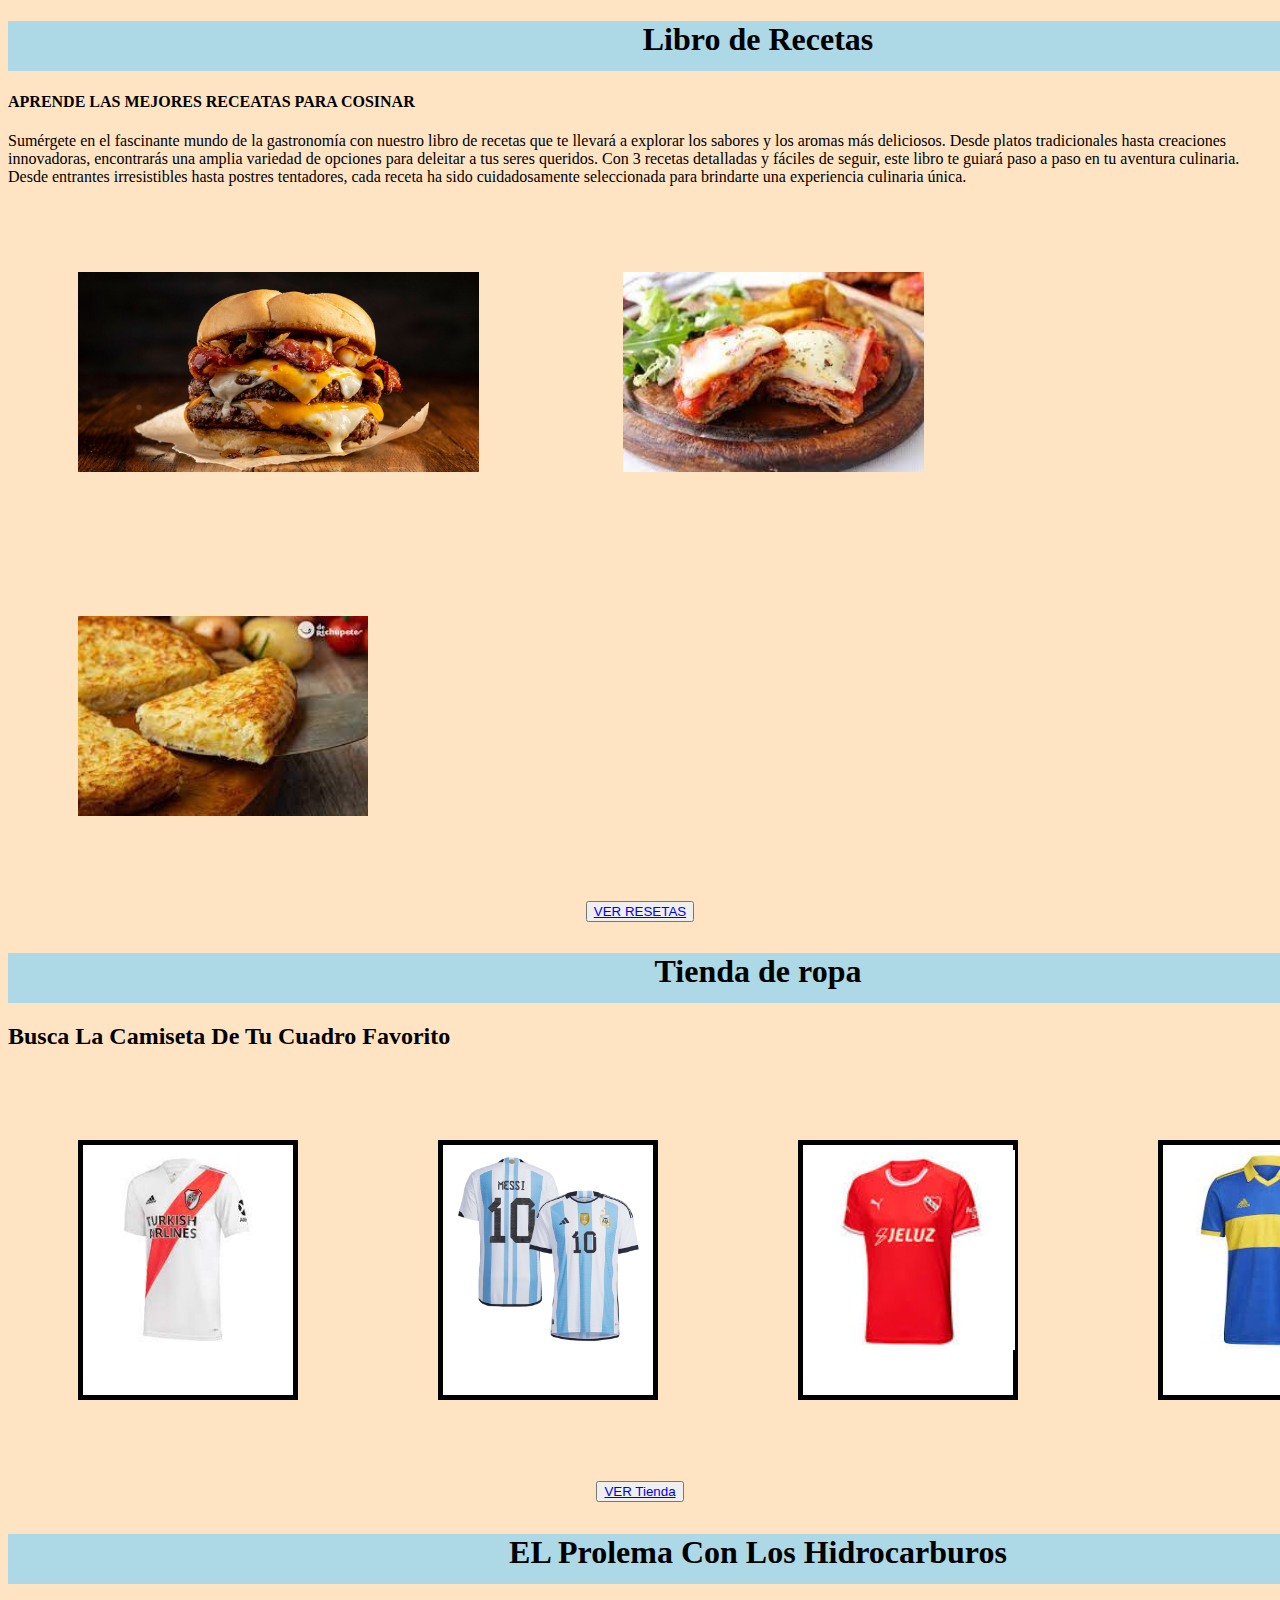
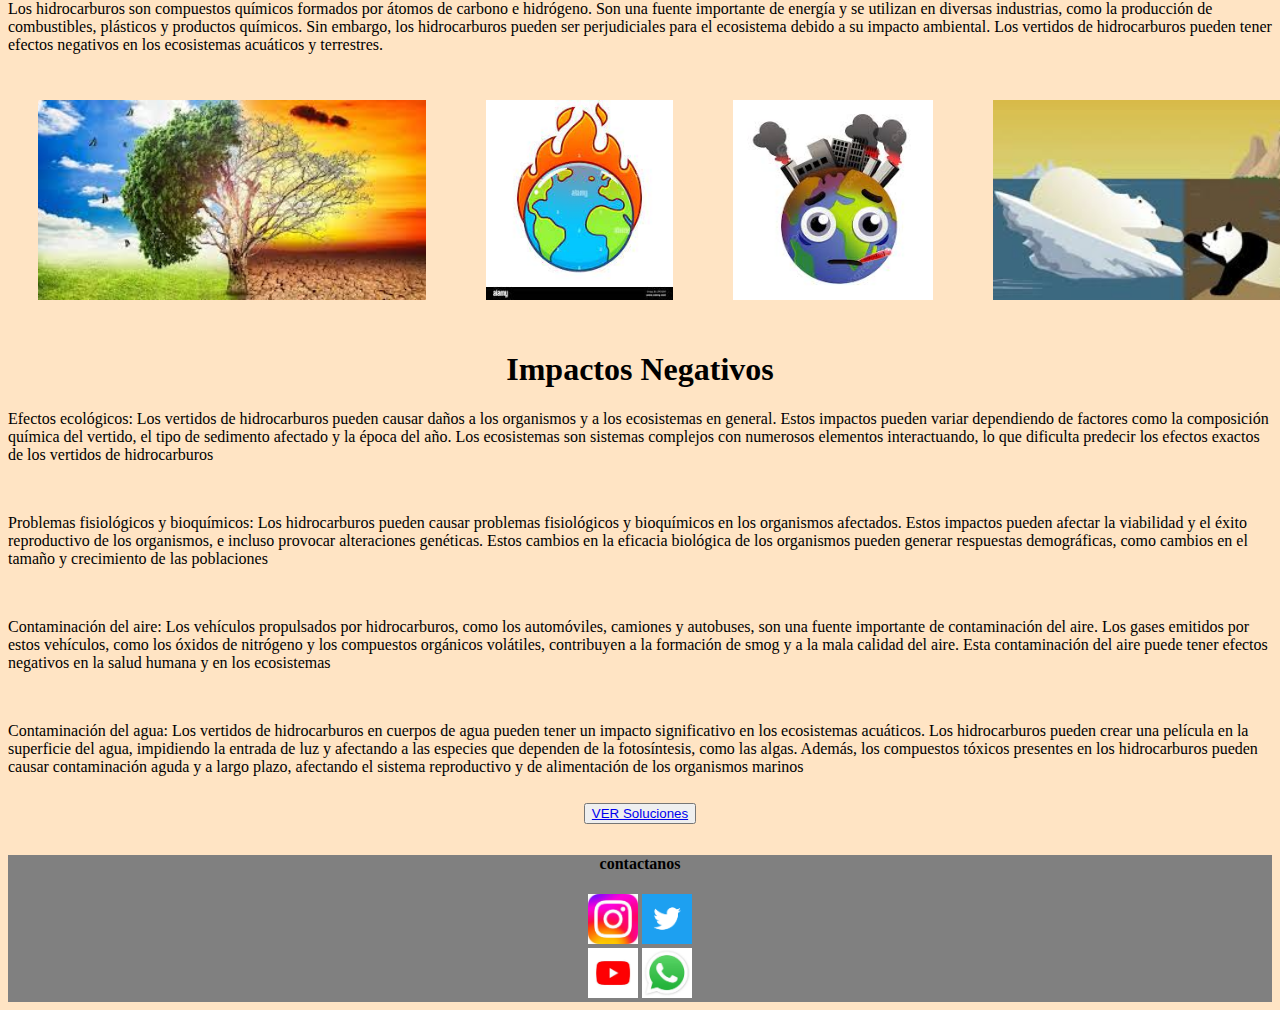
<file: index.html>
<!DOCTYPE html>
<html lang="en">
<head>
    <meta charset="UTF-8">
    <meta name="viewport" content="width=device-width, initial-scale=1.0">
    <link rel="stylesheet" href="info.css">
    <title>Document</title>
</head>
<body>
    <html>
<head>
 
    <nav>
        <h1>Libro de Recetas</h1>
    </nav>
<h4>APRENDE LAS MEJORES RECEATAS PARA COSINAR</h4>
<p>Sumérgete en el fascinante mundo de la gastronomía con nuestro libro de recetas que te llevará a explorar los sabores y los aromas más deliciosos. Desde platos tradicionales hasta creaciones innovadoras, encontrarás una amplia variedad de opciones para deleitar a tus seres queridos.

    Con 3 recetas detalladas y fáciles de seguir, este libro te guiará paso a paso en tu aventura culinaria. Desde entrantes irresistibles hasta postres tentadores, cada receta ha sido cuidadosamente seleccionada para brindarte una experiencia culinaria única.</p>
    <img class="comi" src="images/burger.jpg" alt="">
    <img class="comi" src="images/napo.jpg" alt="">
    <img class="comi" src="images/tortilla.jpg" alt="">

    <div class="recipe-div">
        <button><a href="menu.html">VER RESETAS</a></button>
    </div>
    <nav>
        <h1>Tienda de ropa</h1>
    </nav>
    <h2>Busca La Camiseta De Tu Cuadro Favorito</h2>
    <div class="contenedor">
    <div class="camisa">
        <img class="cajaderopa" src="images/river.jpg" alt="">
       
        </div>
        
        <div class="camisa">
            <img class="cajaderopa" src="images/camiseta argentina.png" alt="">
        
        </div>
        
        <div class="camisa">
            <img class="cajaderopa" src="images/independiente.jpg"">
        </div>
        <div class="camisa">
            <img class="cajaderopa" src="images/boca.jpg" alt="">
        </div>
    </div>
    <div class="recipe-div">
        <button><a href="ropa.html">VER Tienda</a></button>
    </div>
    <nav>
        <h1>EL Prolema Con Los Hidrocarburos</h1>
    </nav>
    <p>Los hidrocarburos son compuestos químicos formados por átomos de carbono e hidrógeno. Son una fuente importante de energía y se utilizan en diversas industrias, como la producción de combustibles, plásticos y productos químicos. Sin embargo, los hidrocarburos pueden ser perjudiciales para el ecosistema debido a su impacto ambiental. Los vertidos de hidrocarburos pueden tener efectos negativos en los ecosistemas acuáticos y terrestres.</p>
<div class="contenedor">
<img class="malo" src="images/arbol.jpg" alt="">
<img class="malo" src="images/tierra.jpg" alt="">
<img class="malo" src="images/tierra 2.jpg" alt="">
<img class="malo" src="images/osos.jpg" alt="">
</div>
<h1>Impactos Negativos</h1>
<p>Efectos ecológicos: Los vertidos de hidrocarburos pueden causar daños a los organismos y a los ecosistemas en general. Estos impactos pueden variar dependiendo de factores como la composición química del vertido, el tipo de sedimento afectado y la época del año. Los ecosistemas son sistemas complejos con numerosos elementos interactuando, lo que dificulta predecir los efectos exactos de los vertidos de hidrocarburos</p>
<br>
<p>Problemas fisiológicos y bioquímicos: Los hidrocarburos pueden causar problemas fisiológicos y bioquímicos en los organismos afectados. Estos impactos pueden afectar la viabilidad y el éxito reproductivo de los organismos, e incluso provocar alteraciones genéticas. Estos cambios en la eficacia biológica de los organismos pueden generar respuestas demográficas, como cambios en el tamaño y crecimiento de las poblaciones</p>
<br>
<p>Contaminación del aire: Los vehículos propulsados por hidrocarburos, como los automóviles, camiones y autobuses, son una fuente importante de contaminación del aire. Los gases emitidos por estos vehículos, como los óxidos de nitrógeno y los compuestos orgánicos volátiles, contribuyen a la formación de smog y a la mala calidad del aire. Esta contaminación del aire puede tener efectos negativos en la salud humana y en los ecosistemas</p>
<br>
<p>Contaminación del agua: Los vertidos de hidrocarburos en cuerpos de agua pueden tener un impacto significativo en los ecosistemas acuáticos. Los hidrocarburos pueden crear una película en la superficie del agua, impidiendo la entrada de luz y afectando a las especies que dependen de la fotosíntesis, como las algas. Además, los compuestos tóxicos presentes en los hidrocarburos pueden causar contaminación aguda y a largo plazo, afectando el sistema reproductivo y de alimentación de los organismos marinos</p>
<div class="recipe-div">
    <button><a href="soluciones.html">VER Soluciones</a></button>
</div>
    <footer>
        <h4>contactanos</h4>
        <a href="https://www.instagram.com/" target="_blank"><img src="images/insta.jpg" style="height: 50px; width: 50px;"></a>
         <a href="https://twitter.com/?lang=es"target="_blank"><img src="images/twit.png" style="height: 50px; width: 50px;"></a>  <br>
         <a href="https://www.youtube.com/watch?v=dQw4w9WgXcQ"target="_blank"><img src="images/yt.jpg" style="height: 50px; width: 50px;"></a>
         <a href="https://www.whatsapp.com/?lang=es_LA"target="_blank"><img src="images/wassup.jpg" style="height: 50px; width: 50px;"></a>
        </div>

    </footer>

</html>
</body>
</html>
</file>
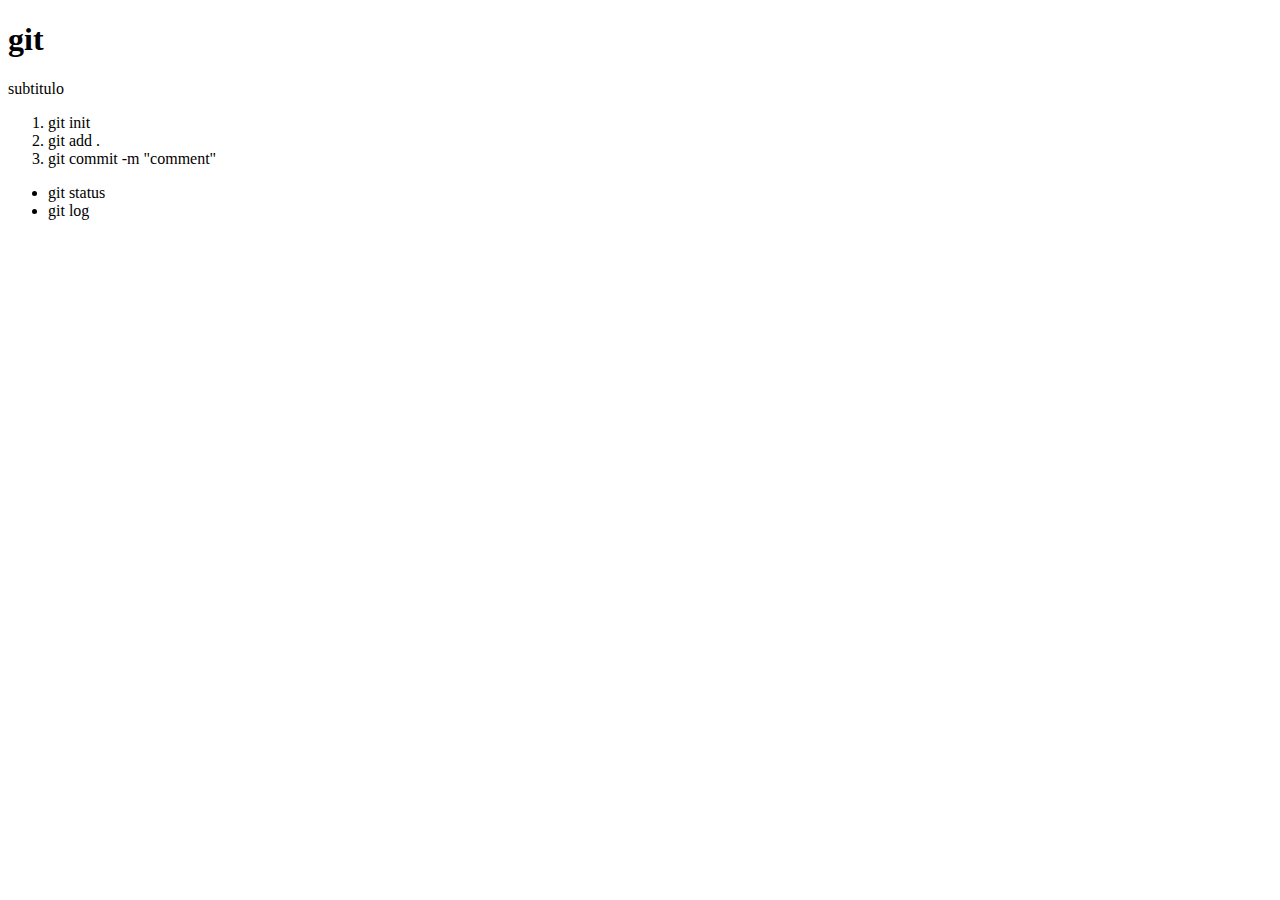
<file: git.html>
<!DOCTYPE html>
<html lang="en">
<head>
    <meta charset="UTF-8">
    <meta name="viewport" content="width=device-width, initial-scale=1.0">
    <title>Git</title>
</head>
<body>
    <h1 class="p-5 text center">git</h1>
    <p class="p-5 text center">subtitulo</p>
    <ol>
        <li>git init</li>
        <li>git add .</li>
        <li>git commit -m "comment" </li>
    </ol>
    <ul>
        <li>git status</li>
        <li>git log</li>
    </ul>
</body>

</html>
</file>
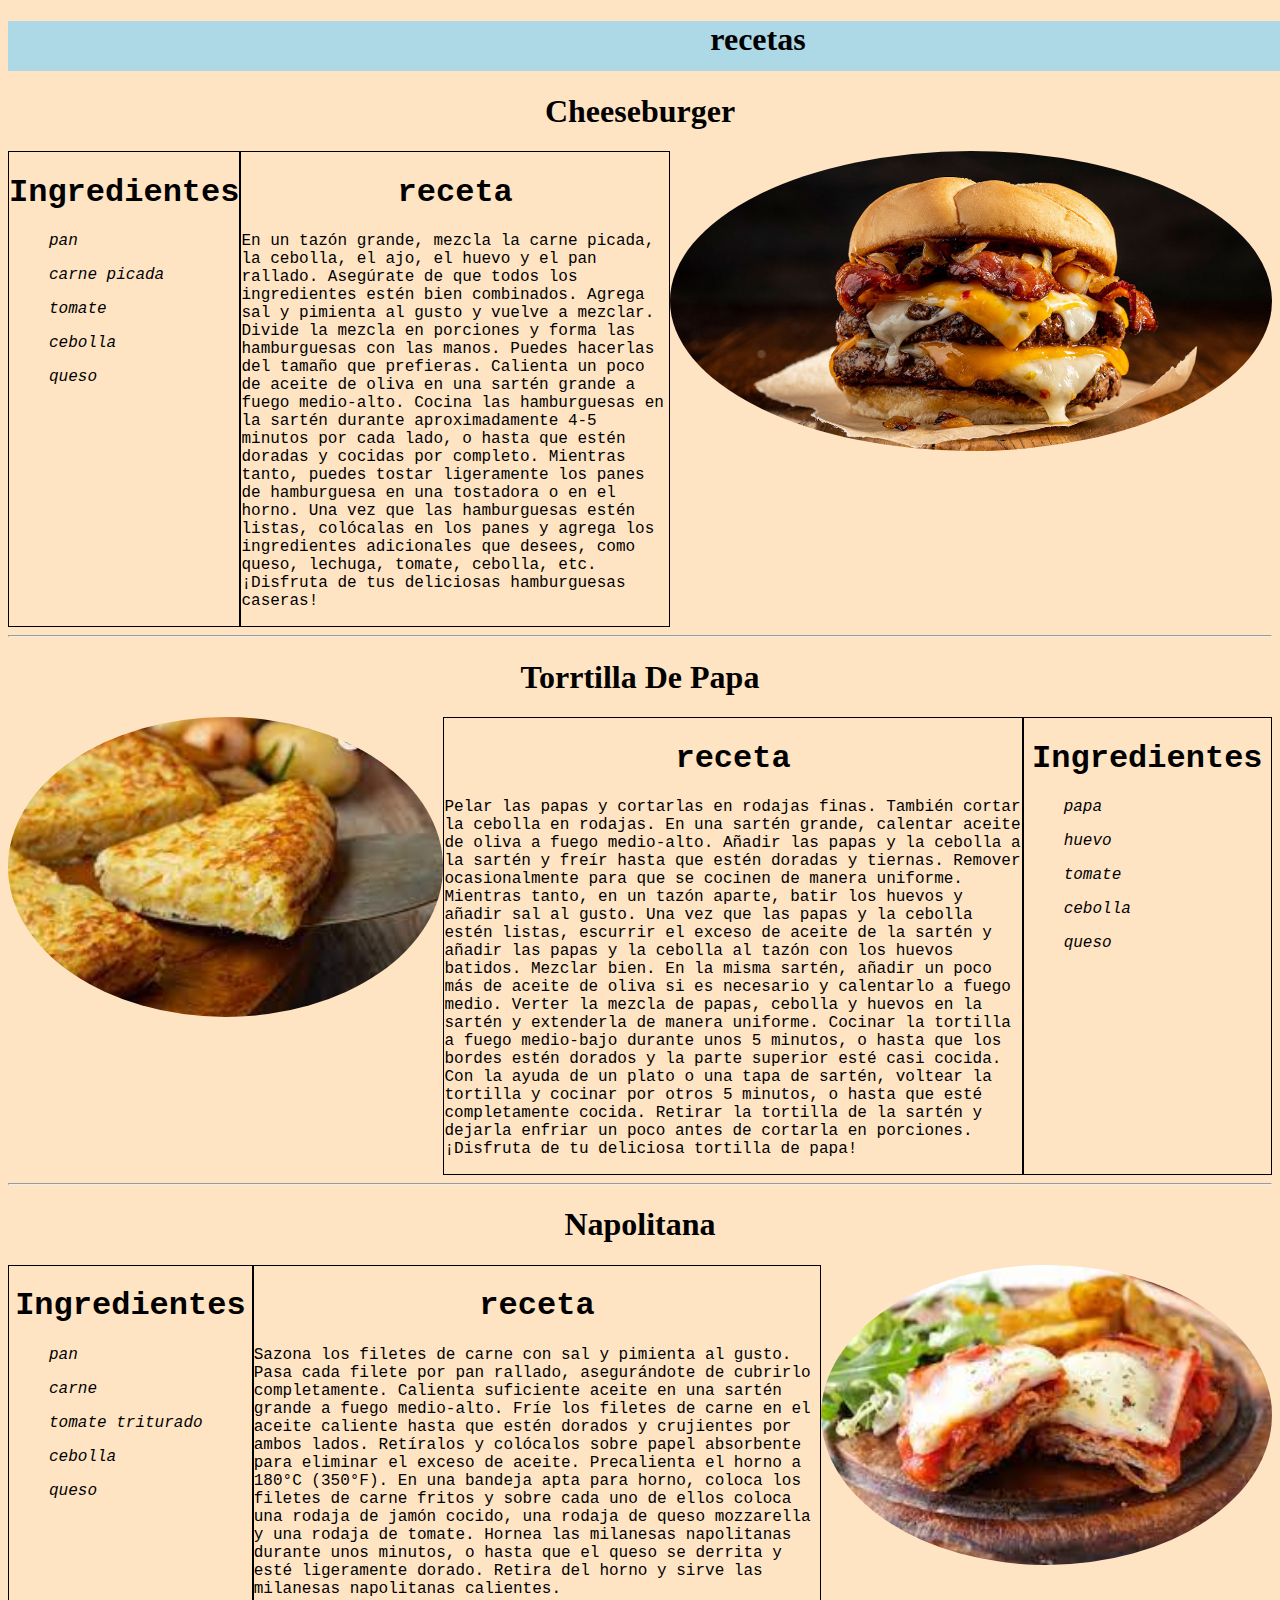
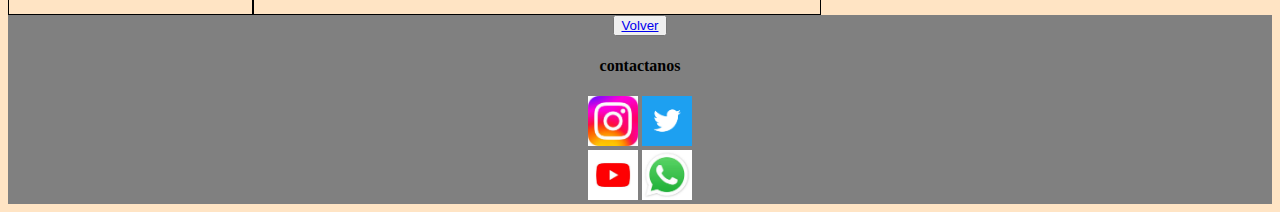
<file: menu.html>
<!DOCTYPE html>
<html lang="en">
<head>
    <meta charset="UTF-8">
    <meta name="viewport" content="width=device-width, initial-scale=1.0">
    <title>Document</title>
    <link rel="stylesheet" href="info.css">
    
</head>

<body>
    <nav>
        <h1>recetas</h1>
    </nav>
    <h1>Cheeseburger</h1>
    <div class="contenedor">
    <div class="hamleft">
        <h1 >Ingredientes</h1>
        <i>
            <ul>pan</ul>
            <ul>carne picada</ul>
            <ul>tomate</ul>
            <ul>cebolla</ul>
            <ul>queso</ul>
        </i> 
       
    </div>
    <div class="hamrigth">
        <h1>receta</h1>
<p>En un tazón grande, mezcla la carne picada, la cebolla, el ajo, el huevo y el pan rallado. Asegúrate de que todos los ingredientes estén bien combinados.
    Agrega sal y pimienta al gusto y vuelve a mezclar.
    Divide la mezcla en porciones y forma las hamburguesas con las manos. Puedes hacerlas del tamaño que prefieras.
    Calienta un poco de aceite de oliva en una sartén grande a fuego medio-alto.
    Cocina las hamburguesas en la sartén durante aproximadamente 4-5 minutos por cada lado, o hasta que estén doradas y cocidas por completo.
    Mientras tanto, puedes tostar ligeramente los panes de hamburguesa en una tostadora o en el horno.
    Una vez que las hamburguesas estén listas, colócalas en los panes y agrega los ingredientes adicionales que desees, como queso, lechuga, tomate, cebolla, etc.
    ¡Disfruta de tus deliciosas hamburguesas caseras!</p>
    </div>
    <div>
        <img class="comida" src="images/burger.jpg" alt="">
    </div>
</div>
<hr>
<h1>Torrtilla De Papa</h1>
<div class="contenedor">
    <div>
        <img class="comida" src="images/tortilla.jpg" alt="">
    </div>
    <div class="hamrigth">
        <h1>receta</h1>
<p>Pelar las papas y cortarlas en rodajas finas. También cortar la cebolla en rodajas.
    En una sartén grande, calentar aceite de oliva a fuego medio-alto.
    Añadir las papas y la cebolla a la sartén y freír hasta que estén doradas y tiernas. Remover ocasionalmente para que se cocinen de manera uniforme.
    Mientras tanto, en un tazón aparte, batir los huevos y añadir sal al gusto.
    Una vez que las papas y la cebolla estén listas, escurrir el exceso de aceite de la sartén y añadir las papas y la cebolla al tazón con los huevos batidos. Mezclar bien.
    En la misma sartén, añadir un poco más de aceite de oliva si es necesario y calentarlo a fuego medio.
    Verter la mezcla de papas, cebolla y huevos en la sartén y extenderla de manera uniforme.
    Cocinar la tortilla a fuego medio-bajo durante unos 5 minutos, o hasta que los bordes estén dorados y la parte superior esté casi cocida.
    Con la ayuda de un plato o una tapa de sartén, voltear la tortilla y cocinar por otros 5 minutos, o hasta que esté completamente cocida.
    Retirar la tortilla de la sartén y dejarla enfriar un poco antes de cortarla en porciones.
    ¡Disfruta de tu deliciosa tortilla de papa!</p>
    </div>
    <div class="hamleft">
        <h1 >Ingredientes</h1>
        <i>
            <ul>papa</ul>
            <ul>huevo</ul>
            <ul>tomate</ul>
            <ul>cebolla</ul>
            <ul>queso</ul>
        </i> 
    </div>
</div>
<hr>
<h1>Napolitana</h1>
<div class="contenedor">
    <div class="hamleft">
        <h1 >Ingredientes</h1>
        <i>
            <ul>pan</ul>
            <ul>carne</ul>
            <ul>tomate triturado</ul>
            <ul>cebolla</ul>
            <ul>queso</ul>
        </i> 
       
    </div>
    <div class="hamrigth">
        <h1>receta</h1>
<p>Sazona los filetes de carne con sal y pimienta al gusto.
    Pasa cada filete por pan rallado, asegurándote de cubrirlo completamente.
    Calienta suficiente aceite en una sartén grande a fuego medio-alto.
    Fríe los filetes de carne en el aceite caliente hasta que estén dorados y crujientes por ambos lados. Retíralos y colócalos sobre papel absorbente para eliminar el exceso de aceite.
    Precalienta el horno a 180°C (350°F).
    En una bandeja apta para horno, coloca los filetes de carne fritos y sobre cada uno de ellos coloca una rodaja de jamón cocido, una rodaja de queso mozzarella y una rodaja de tomate.
    Hornea las milanesas napolitanas durante unos minutos, o hasta que el queso se derrita y esté ligeramente dorado.
    Retira del horno y sirve las milanesas napolitanas calientes.
    </p>
    </div>
    <div>
        <img class="comida" src="images/napo.jpg" alt="">
    </div>
</div>
<footer>
    <button><a href="index.html">Volver</a></button>
    <h4>contactanos</h4>
        <a href="https://www.instagram.com/"target="_blank"><img src="images/insta.jpg" style="height: 50px; width: 50px;"></a>
         <a href="https://twitter.com/?lang=es"target="_blank"><img src="images/twit.png" style="height: 50px; width: 50px;"></a>  <br>
         <a href="https://www.youtube.com/watch?v=dQw4w9WgXcQ"target="_blank"><img src="images/yt.jpg" style="height: 50px; width: 50px;"></a>
         <a href="https://www.whatsapp.com/?lang=es_LA"target="_blank"><img src="images/wassup.jpg" style="height: 50px; width: 50px;"></a>
        </div>

</footer>
</body>
</html>
</file>
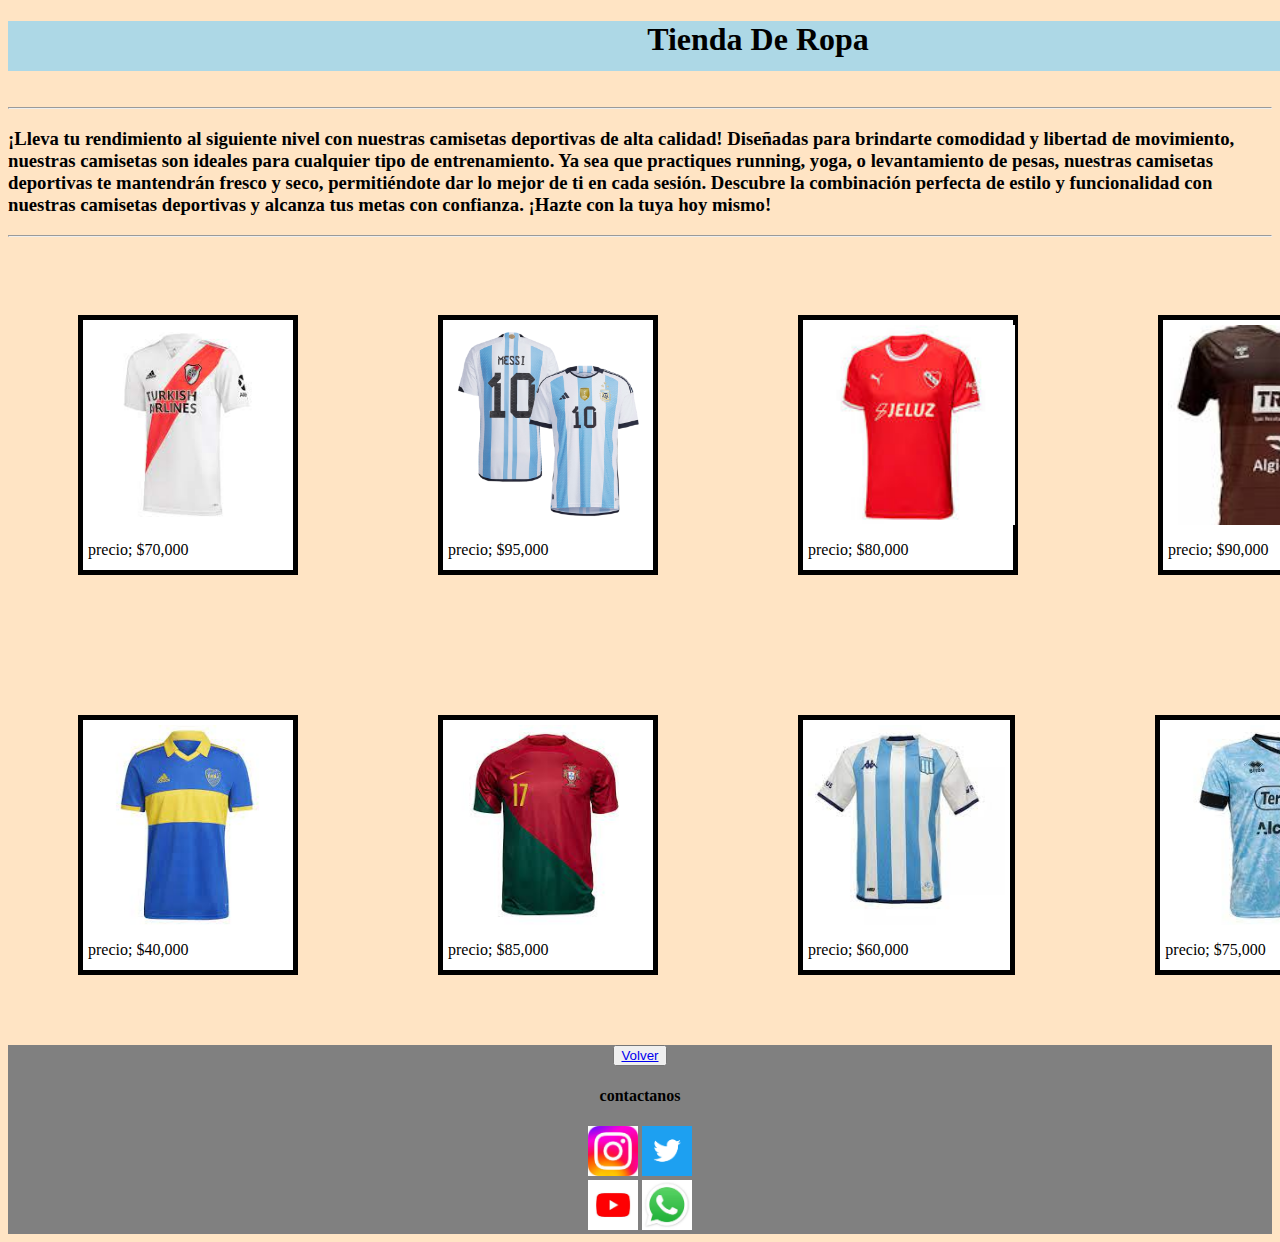
<file: ropa.html>
<!DOCTYPE html>
<html lang="en">
<head>
    <meta charset="UTF-8">
    <meta name="viewport" content="width=device-width, initial-scale=1.0">
    <title>LPF - Argentina</title>

<link rel="stylesheet" href="info.css">

<link href='https://unpkg.com/boxicons@2.1.4/css/boxicons.min.css' rel='stylesheet'>

<link rel="shortcut icon" href="imagenes/pelota.png" type="image/x-icon">

</head>

<body>
    <head>
        <nav>
        <h1>Tienda De Ropa</h1>
    </nav>
    </head>
    <br>
    <hr>
    <h3>¡Lleva tu rendimiento al siguiente nivel con nuestras camisetas deportivas de alta calidad! Diseñadas para brindarte comodidad y libertad de movimiento, nuestras camisetas son ideales para cualquier tipo de entrenamiento. Ya sea que practiques running, yoga, o levantamiento de pesas, nuestras camisetas deportivas te mantendrán fresco y seco, permitiéndote dar lo mejor de ti en cada sesión. Descubre la combinación perfecta de estilo y funcionalidad con nuestras camisetas deportivas y alcanza tus metas con confianza. ¡Hazte con la tuya hoy mismo!</h3>
    <hr>
<div class="contenedor">

<div class="camisa">
<img class="cajaderopa" src="images/river.jpg" alt="">
<p>precio; $70,000</p>
</div>

<div class="camisa">
    <img class="cajaderopa" src="images/camiseta argentina.png" alt="">
    <p>precio; $95,000</p>
</div>

<div class="camisa">
    <img class="cajaderopa" src="images/independiente.jpg"">
    <p>precio; $80,000</p>
</div>

<div class="camisa">
            <img class="cajaderopa" src="images/platence.jpg" alt="">
            <p>precio; $90,000</p>
</div>
</div>
<div class="contenedor">
<div class="camisa">
    <img class="cajaderopa" src="images/boca.jpg" alt="">
    <p>precio; $40,000</p>
</div>

<div class="camisa">
    <img class="cajaderopa" src="images/portug.jpg" alt="">
    <p>precio; $85,000</p>
</div>

<div class="camisa">
    <img class="cajaderopa" src="images/racin.jpg" alt="">
    <p>precio; $60,000</p>
</div>

<div class="camisa">
    <img class="cajaderopa" src="images/club atlet.jpg" alt="">
    <p>precio; $75,000</p>
</div>
</div>



<footer>

    <button><a href="index.html">Volver</a></button>
    <h4>contactanos</h4>
        <a href="https://www.instagram.com/"target="_blank"><img src="images/insta.jpg" style="height: 50px; width: 50px;"></a>
         <a href="https://twitter.com/?lang=es"target="_blank"><img src="images/twit.png" style="height: 50px; width: 50px;"></a>  <br>
         <a href="https://www.youtube.com/watch?v=dQw4w9WgXcQ"target="_blank"><img src="images/yt.jpg" style="height: 50px; width: 50px;"></a>
         <a href="https://www.whatsapp.com/?lang=es_LA"target="_blank"><img src="images/wassup.jpg" style="height: 50px; width: 50px;"></a>
        </div>



</footer>

</body>

</html>
</file>
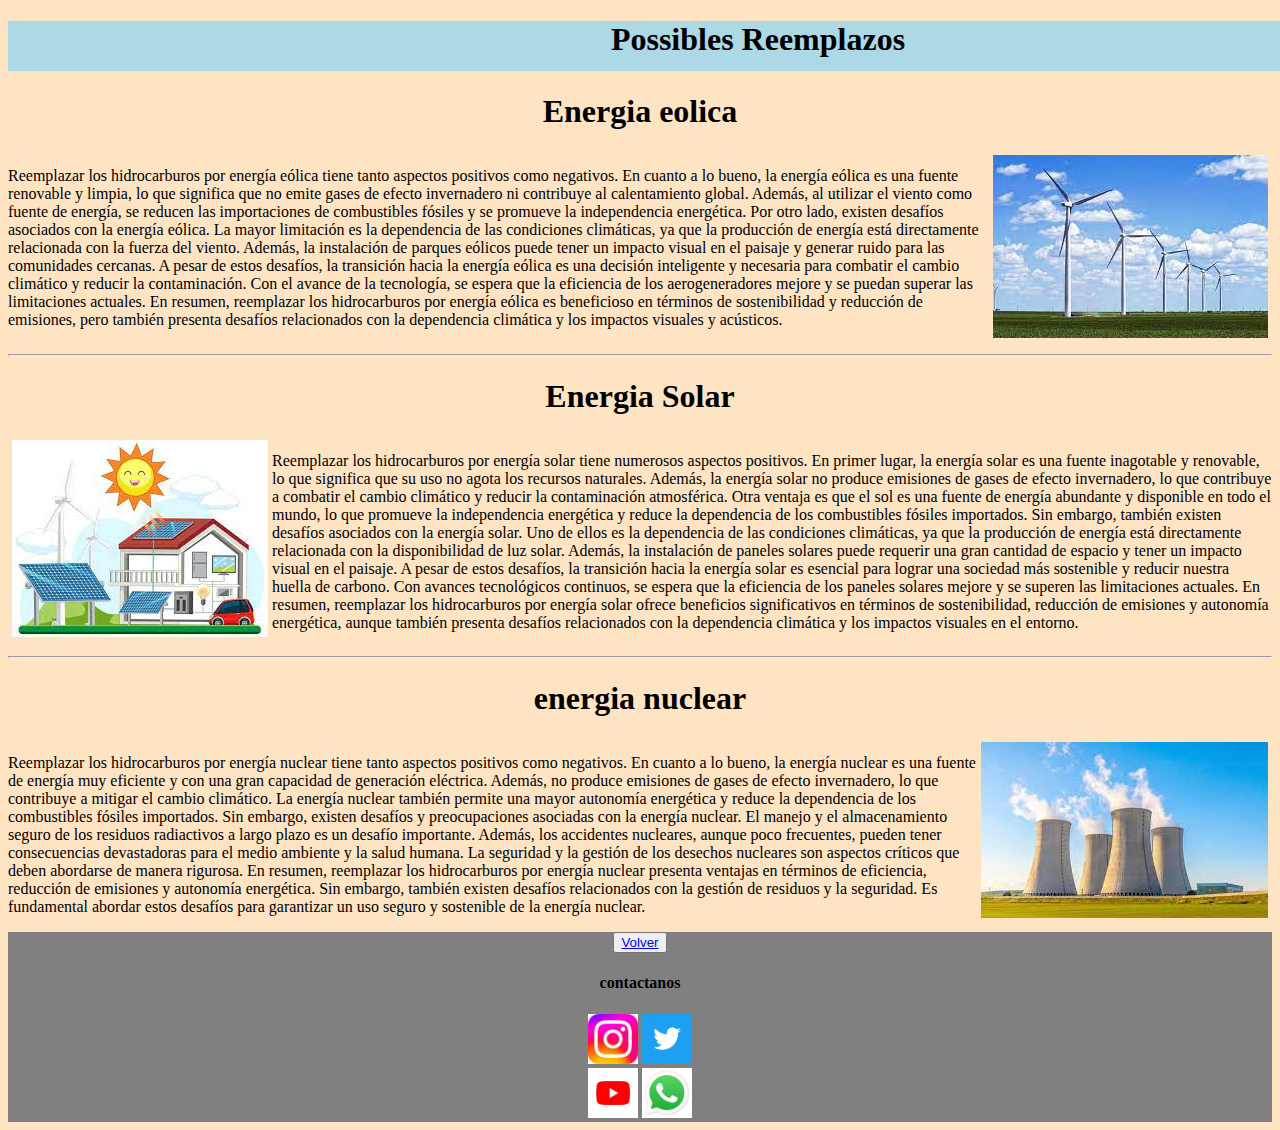
<file: soluciones.html>
<!DOCTYPE html>
<html lang="en">
<head>
    <meta charset="UTF-8">
    <meta name="viewport" content="width=device-width, initial-scale=1.0">
    <title>Document</title>
    <link rel="stylesheet" href="info.css">
</head>
<body>
    <nav>
        <h1>Possibles Reemplazos</h1>
    </nav>
    <body>
        <h1>Energia eolica</h1>
        <div class="contenedor">
         <div class="texto">
           
            <p>Reemplazar los hidrocarburos por energía eólica tiene tanto aspectos positivos como negativos. En cuanto a lo bueno, la energía eólica es una fuente renovable y limpia, lo que significa que no emite gases de efecto invernadero ni contribuye al calentamiento global. Además, al utilizar el viento como fuente de energía, se reducen las importaciones de combustibles fósiles y se promueve la independencia energética.
    
                Por otro lado, existen desafíos asociados con la energía eólica. La mayor limitación es la dependencia de las condiciones climáticas, ya que la producción de energía está directamente relacionada con la fuerza del viento. Además, la instalación de parques eólicos puede tener un impacto visual en el paisaje y generar ruido para las comunidades cercanas.
                
                A pesar de estos desafíos, la transición hacia la energía eólica es una decisión inteligente y necesaria para combatir el cambio climático y reducir la contaminación. Con el avance de la tecnología, se espera que la eficiencia de los aerogeneradores mejore y se puedan superar las limitaciones actuales.
                
                En resumen, reemplazar los hidrocarburos por energía eólica es beneficioso en términos de sostenibilidad y reducción de emisiones, pero también presenta desafíos relacionados con la dependencia climática y los impactos visuales y acústicos.</p>
         </div>
         <div class="foto">
            <img src="images/eholica.jpg" alt="">
         </div>
        </div>
        <hr>
        <h1>Energia Solar</h1>
    <div class="contenedor">
         <div>
            <div class="foto">
                <img src="images/solar.jpg" alt="">
             </div>
         </div>
         <div class="texto">
     
            <p>Reemplazar los hidrocarburos por energía solar tiene numerosos aspectos positivos. En primer lugar, la energía solar es una fuente inagotable y renovable, lo que significa que su uso no agota los recursos naturales. Además, la energía solar no produce emisiones de gases de efecto invernadero, lo que contribuye a combatir el cambio climático y reducir la contaminación atmosférica. Otra ventaja es que el sol es una fuente de energía abundante y disponible en todo el mundo, lo que promueve la independencia energética y reduce la dependencia de los combustibles fósiles importados.
    
                Sin embargo, también existen desafíos asociados con la energía solar. Uno de ellos es la dependencia de las condiciones climáticas, ya que la producción de energía está directamente relacionada con la disponibilidad de luz solar. Además, la instalación de paneles solares puede requerir una gran cantidad de espacio y tener un impacto visual en el paisaje.
                
                A pesar de estos desafíos, la transición hacia la energía solar es esencial para lograr una sociedad más sostenible y reducir nuestra huella de carbono. Con avances tecnológicos continuos, se espera que la eficiencia de los paneles solares mejore y se superen las limitaciones actuales.
                
                En resumen, reemplazar los hidrocarburos por energía solar ofrece beneficios significativos en términos de sostenibilidad, reducción de emisiones y autonomía energética, aunque también presenta desafíos relacionados con la dependencia climática y los impactos visuales en el entorno.</p>
         </div>
    </div>
        <hr>
        <h1>energia nuclear</h1>
        <div class="contenedor">
         <div class="texto">
            <p>Reemplazar los hidrocarburos por energía nuclear tiene tanto aspectos positivos como negativos. En cuanto a lo bueno, la energía nuclear es una fuente de energía muy eficiente y con una gran capacidad de generación eléctrica. Además, no produce emisiones de gases de efecto invernadero, lo que contribuye a mitigar el cambio climático. La energía nuclear también permite una mayor autonomía energética y reduce la dependencia de los combustibles fósiles importados.
    
                Sin embargo, existen desafíos y preocupaciones asociadas con la energía nuclear. El manejo y el almacenamiento seguro de los residuos radiactivos a largo plazo es un desafío importante. Además, los accidentes nucleares, aunque poco frecuentes, pueden tener consecuencias devastadoras para el medio ambiente y la salud humana. La seguridad y la gestión de los desechos nucleares son aspectos críticos que deben abordarse de manera rigurosa.
                
                En resumen, reemplazar los hidrocarburos por energía nuclear presenta ventajas en términos de eficiencia, reducción de emisiones y autonomía energética. Sin embargo, también existen desafíos relacionados con la gestión de residuos y la seguridad. Es fundamental abordar estos desafíos para garantizar un uso seguro y sostenible de la energía nuclear.</p>
         </div>
         <div class="foto">
            <img src="images/nuclear.jpg" alt="">
         </div>
        </div>
        <footer>

            <button><a href="index.html">Volver</a></button>
            <h4>contactanos</h4>
                <a href="https://www.instagram.com/"target="_blank"><img src="images/insta.jpg" style="height: 50px; width: 50px;"></a>
                 <a href="https://twitter.com/?lang=es"target="_blank"><img src="images/twit.png" style="height: 50px; width: 50px;"></a>  <br>
                 <a href="https://www.youtube.com/watch?v=dQw4w9WgXcQ"target="_blank"><img src="images/yt.jpg" style="height: 50px; width: 50px;"></a>
                 <a href="https://www.whatsapp.com/?lang=es_LA"target="_blank"><img src="images/wassup.jpg" style="height: 50px; width: 50px;"></a>
                </div>
        
        
        
        </footer>


</body>
</html>
</file>
<file: info.css>
.recipe-div{
 padding:  10px 40px;
 text-align: center;
 margin-bottom: 10px;
 font-size: 18px;

}
h1{
    text-align: center;
}
nav{
    background-color: lightblue;
    
    margin-bottom: 10px;
    text-align: center;
  height: 50px;
  width: 1500px;
}
footer{
    background-color: gray;
    text-align: center;
}
.hamleft{
 border: 1px solid black;
    width: 300px;
    font-family: 'Courier New', Courier, monospace;
}
.hamrigth{
   border: 1px solid black;
    width: 700px;
    font-family: 'Courier New', Courier, monospace;
}
.contenedor{
    display: flex;

}
body{
    background-color: bisque;
}
.comida{
    height: 300px;
    text-align: center;
    border-radius: 50%;
}
.cajaderopa{
height: 200px;
width: 300;
display: flex;
}
.camisa{
    border: 5px solid black;
padding: 5px;
margin:70px;
height: 240px;
width: 200px;
background-color: white;
}
.comi{
    height: 200px;
    margin: 70px;
}
.malo{
    height: 200px;
    margin: 30px;
    text-align: center;
}
.foto{
    padding: 3px solid black;
    margin: 4px;
}
</file>
